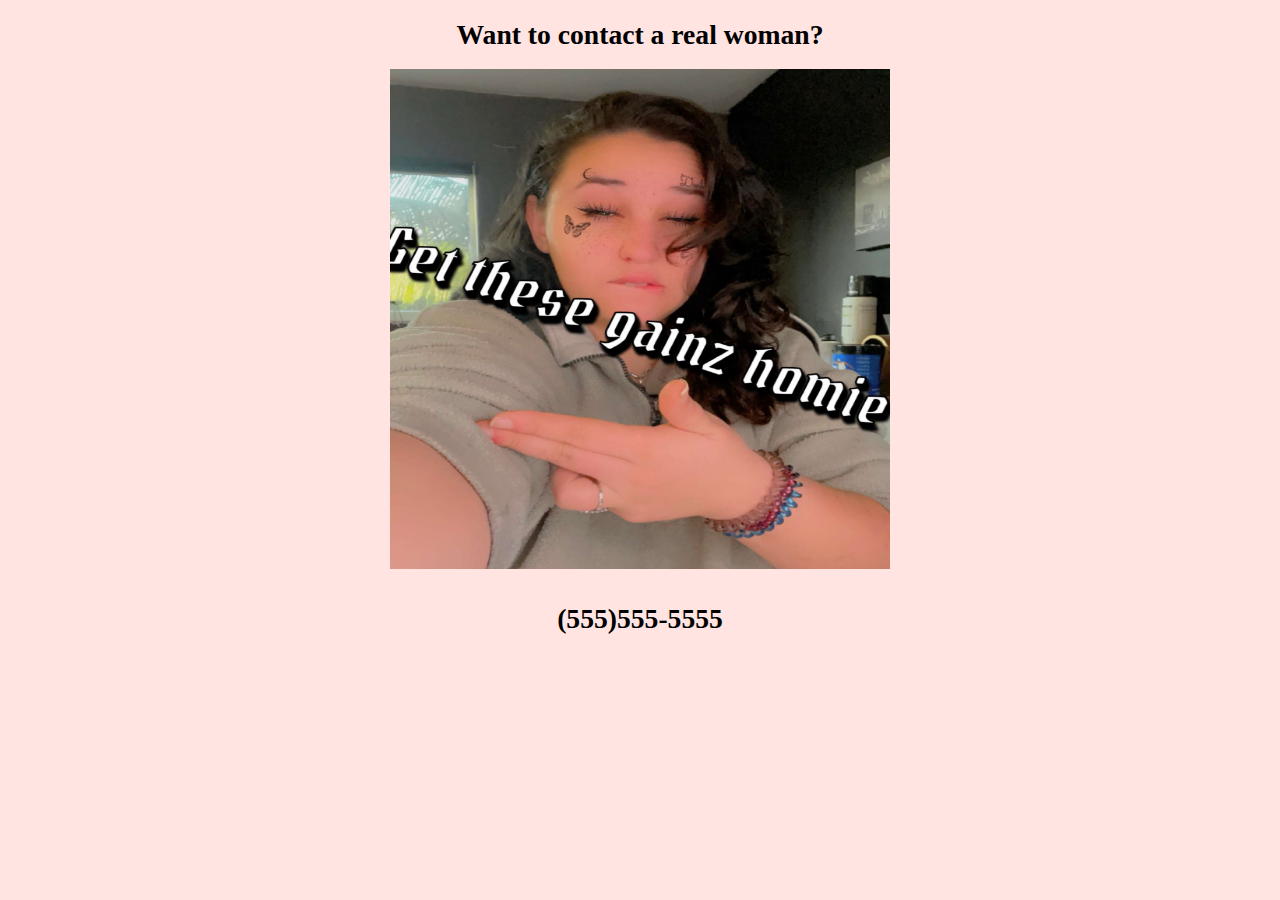
<file: Contact.html>
<!DOCTYPE html>
<html lang="en">
<head>
    <meta charset="UTF-8">
    <meta name="viewport" content="width=device-width, initial-scale=1.0">
    <title>Contact Chelsey Page</title>
    <link
    rel="Stylesheet"
    href="contact.css"
    />
</head>
<body>
    <h1>Want to contact a real woman?</h1>
    <img class="Gainz" src="images/Gainz chelsey.jpg">
    <h3>(555)555-5555</h3>
</body>
</html>
</file>
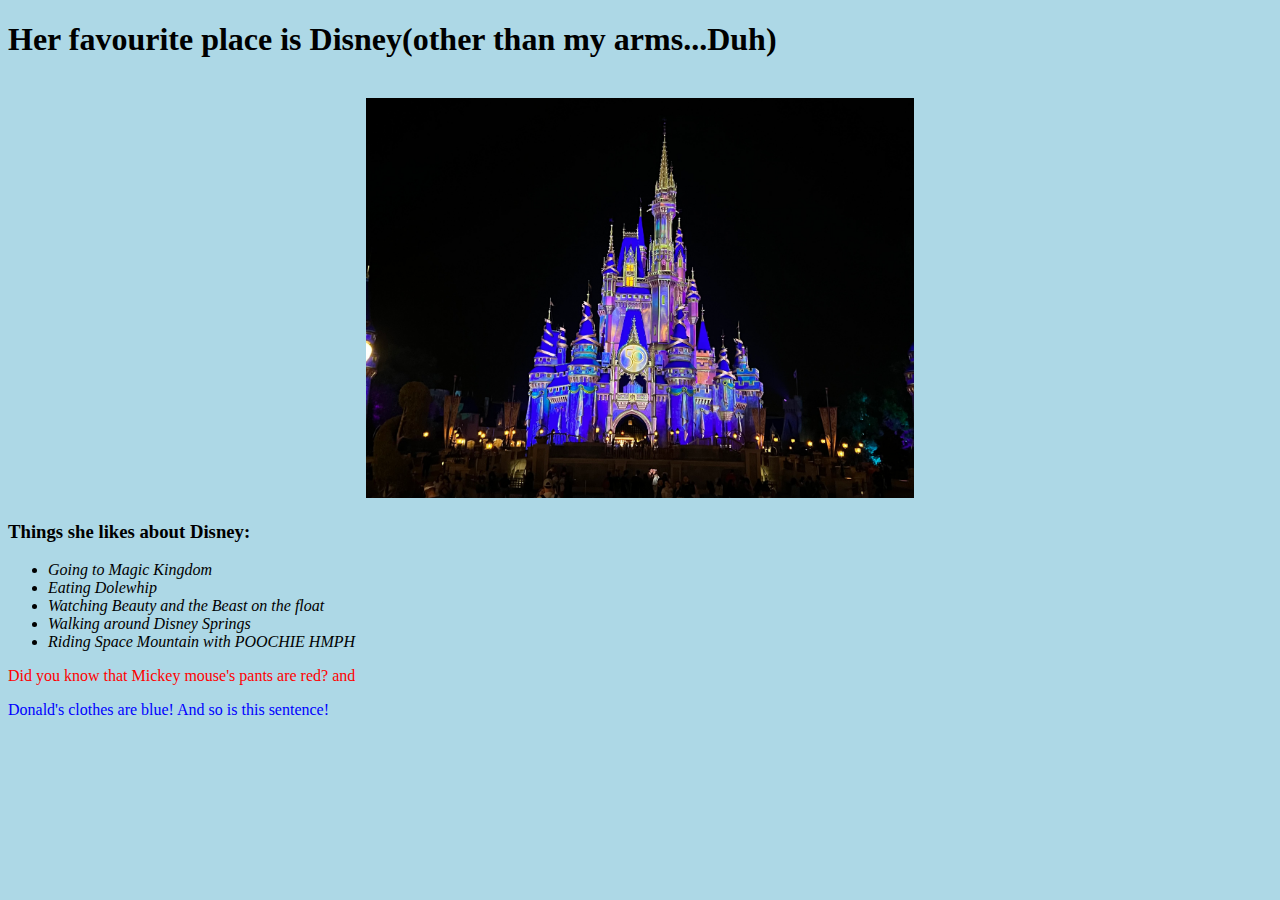
<file: Disney.html>
<!DOCTYPE html>
<html lang="en">
<head>
    <meta charset="UTF-8">
    <meta name="viewport" content="width=device-width, initial-scale=1.0">
    <title>Disney Page</title>
<link
rel="Stylesheet"
href="Disney.css"
/>
</head>
<body>
      <h1>Her favourite place is Disney(other than my arms...Duh)</h1>
    <br>
<center>
      <img class="Disney-castle" src="images/disney castle.jpg">
</center>
      <h3>Things she likes about Disney:</h3>
    
      <ul class="Listfont">
        <li>Going to Magic Kingdom</li>
        <li>Eating Dolewhip</li>
        <li>Watching Beauty and the Beast on the float</li>
        <li>Walking around Disney Springs</li>
        <li>Riding Space Mountain with POOCHIE HMPH</li>
    </ul>

    
    <p class="Mickey-red">Did you know that Mickey mouse's pants are red? and 
        <br>
    <p class="Donald-Blue">Donald's clothes are blue! And so is this sentence!</p>



</body>
</html>
</file>
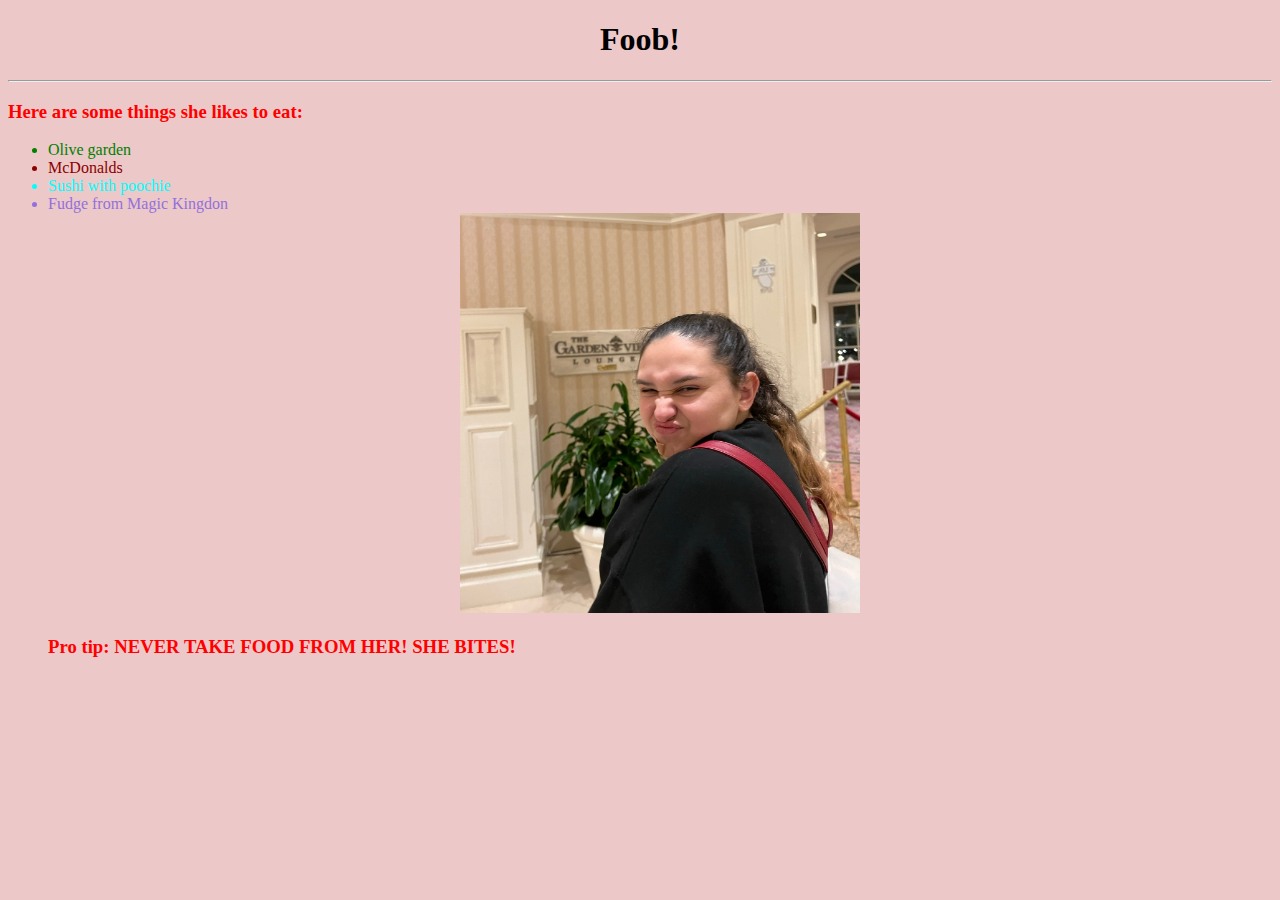
<file: Food.html>
<!DOCTYPE html>
<html lang="en">
<head>
    <meta charset="UTF-8">
    <meta name="viewport" content="width=device-width, initial-scale=1.0">
    <title>Food page</title>
    <link
    rel="Stylesheet"
    href="food.css"
    />
</head>
<body>
    <h1>Foob!</h1>
    <hr>
    <h3>Here are some things she likes to eat:</h3>
    <ul>
        <li class="Olive-color">Olive garden</li>
        <li class="McD-color">McDonalds</li>
        <li class="Sushi-color">Sushi with poochie</li>
        <li class="Fudge-color">Fudge from Magic Kingdon</li>

<center>
<img class="Chelsey-food" src="images/Food Chelsey.jpg">
</center>

<h3>Pro tip: NEVER TAKE FOOD FROM HER! SHE BITES!</h3>
    </ul>
</body>
</html>
</file>
<file: contact.css>
html{
    background-color: mistyrose;
}

.Gainz{
height: 500px;
width: 500px;
}

*{
    text-align: center;
    font-size: larger;
}
</file>
<file: Disney.css>
html{
    background-color: lightblue;
}

.Disney-castle{
    height: 400px;
}
 .Mickey-red{
    color: red;
 }

 .Donald-Blue{
    color: blue;
 }

 .Listfont{
    font-style: italic;

 }
</file>
<file: food.css>
html{
    background-color: rgb(236, 200, 200);
}

.Chelsey-food{
    height: 400px;
    width: 400px;
}

h3{
    color: red;
}

.Olive-color{
    color: green;
}

.McD-color{
    color: darkred;
}

.Sushi-color{
    color: aqua;
}

.Fudge-color{
    color: mediumpurple;
}

h1{
    text-align: center;
}
</file>
